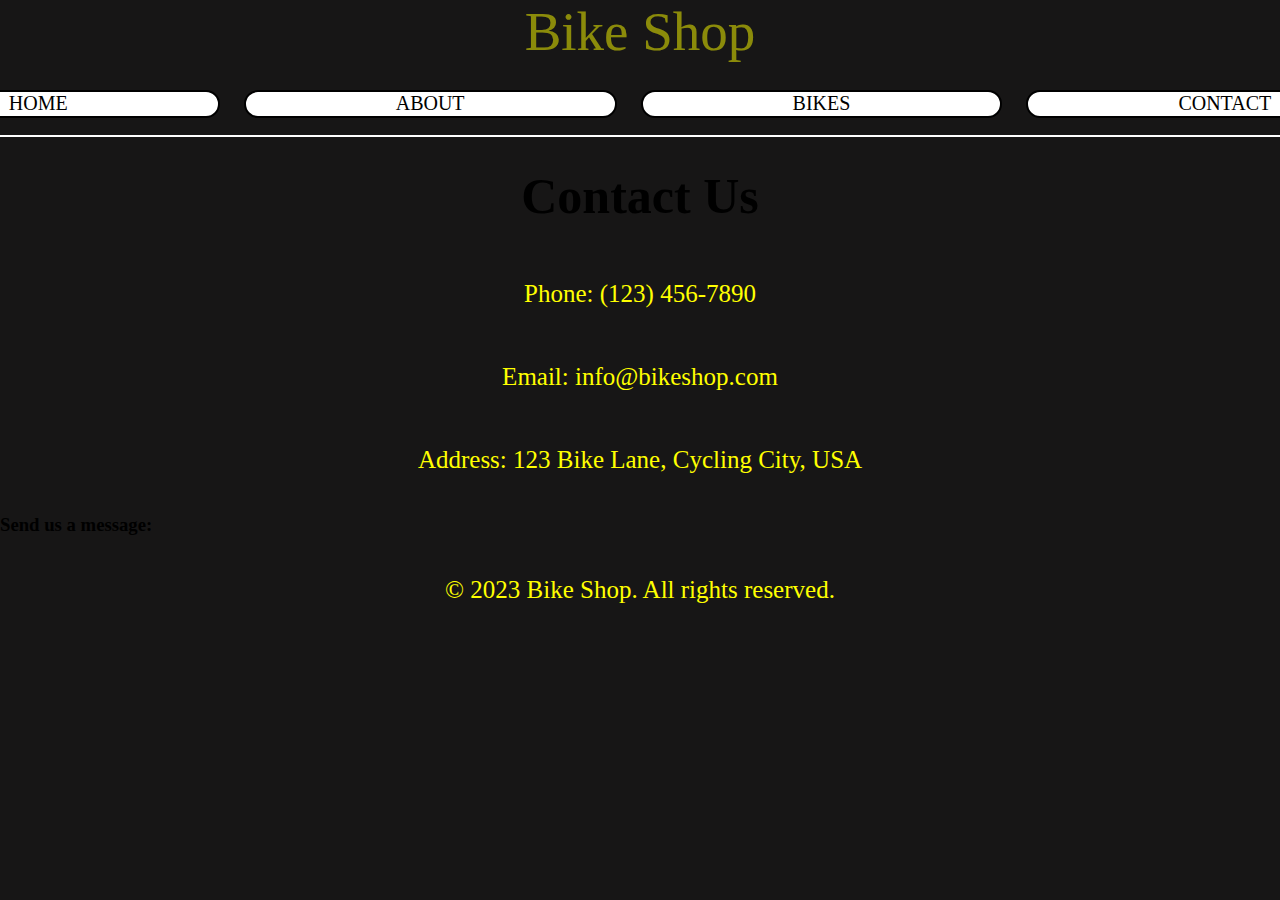
<file: Bike_Shop_Lab_HTML_CSS copy/contact.html>
<!DOCTYPE html>
<html lang="en">
<head>
    <meta charset="UTF-8">
    <meta name="viewport" content="width=device-width, initial-scale=1.0">
    <title>Contact | Bike Shop</title>
    <link rel="stylesheet" href="styles.css">
</head>
<body>
    <header>
        <div>
            <h1>Bike Shop</h1>
        </div>
        <div class>
            <nav>
                <ul>
                    <li><a href="index.html">Home</a></li>
                    <li><a href="about.html">About</a></li>
                    <li><a href="bikes.html">Bikes</a></li>
                    <li><a href="contact.html">Contact</a></li>
                </ul>
            </nav>
        </div>
    </header>
        <h2>Contact Us</h2>
        <div id="contact-info">
            <p>Phone: (123) 456-7890</p>
            <p>Email: info@bikeshop.com</p>
            <p>Address: 123 Bike Lane, Cycling City, USA</p>
        </div>
        <div id="contact-form">
            <h3>Send us a message:</h3>
            <!-- Add a form that has inputs for name, email, message and a submit button. Then style it.  -->
           
        </div>
        <footer>
            <div>
                <p>&copy; 2023 Bike Shop. All rights reserved.</p>
            </div>
        </footer>
</body>

</html>
</file>
<file: Bike_Shop_Lab_HTML_CSS copy/styles.css>
body{
    margin:0;
    padding: 0;
    background-color:rgb(23, 22, 22);
    font-family: 'Times New Roman', Times, serif;
    
}

ul{
    list-style-type: none;
    margin: 0;
    padding: 0;
    overflow:hidden;
    
    display: flex;
    justify-content: center;
    background-color: rgb(23, 22, 22)

}

li{
    float: left;
    padding-top: 10px;
    padding-bottom: 5px;
   
    
}



li a{
    display: block;
    text-align: center;
    color: rgb(0, 0, 0);
    
    text-decoration: none;
    padding:0 150px 1px;
    text-transform: uppercase;
    border: 2px solid black;
    border-radius: 25px;
    margin: 12px;
    background-color:white;
    font-style: bold;
    transition: 0.5s;
    font-size: 20px ;
    
}
li a:hover{
    background-color: black;
    color:yellow;
    border:2px solid white;

}

h1{
    text-align: center;
    font-family: 'Times New Roman', Times, serif;
    font-weight: 100;
    font-size: 55px;
    background-color:white;
    margin-bottom: 0px;
    margin-top: 0;
    padding-bottom: 5px;
    background-color:rgb(23, 22, 22);
    transition: 0.5;
    color: white;
    text-decoration: none;
    
    
    
}
h1:hover{
    opacity: 0.5;
    cursor: pointer;
    color: yellow;
    font-style: bold;
    font-weight: 300px;
    text-decoration: none;
   
    
    
      
}

header{
    border-bottom: 2px solid white;
    margin: 0;
    padding: 0;
}

.main1{
    background-color:rgb(70, 70, 70);
    padding-bottom: 250px;
    margin: 0px 10px;
    padding-left: 10px;
    

    
}
h2{
    margin:15px 0px;
    padding:15px 0px;
    text-align: center;
    font-size: 50px;
    
    font-family: Georgia, 'Times New Roman', Times, serif;

}

  


footer{
    justify-content: center;
    display: inline;
    background-color:rgb(80, 80, 80);
    color: yellow;
    font-weight: 100;
}

.images{
    width: 300px;
    display: inline-block;
    
    margin-left: auto;
    margin-right: auto;
}

.float-left{
 width: 250px; 
 height: 250px;
 object-fit:fill;
 padding: 1px;
 border: 1px;
 border-radius: 25px;

}
.float-left:hover{
    transform:scale(0.75);
    cursor: pointer;
}

.float-left.grow{
    transition: all 0.7s ease-in-out;
}
.outer-div-img{
    margin: 0;
    padding:0;
    display: table;
    margin-left: auto;
    margin-right: auto;
    margin-bottom: 10px;
    
}

.div-p{
    width:320px
    padding-top:100px;
    margin: 100px 50px;
    border: 10px solid black;
    height:400px;
    text-align:center;
    border-radius: 25px;
    
}

p{
    text-align: center;
    padding: auto;
    font-size: 25px;
    color: yellow;
    font-weight: 300;;
    padding-top: 15px;
    padding-bottom: 15px;
    
    
}
.p2{
    padding-top: 60px;
}

.mainbck{
    background-image: url(/bikeimgs/backgroundimg1.jpg);
    background-repeat: no-repeat;
    width: 100%;
    height: max-content;
   background-position:center;
   background-size:cover;
   opacity: 0.7;
   
}
  
.div-p1{
   
   margin:15px 0px;
   padding:15px 0px;
   text-align: center;
   font-size: 50px;
   overflow:hidden;
   
   font-family: Georgia, 'Times New Roman', Times, serif;

}

.div-p3{
    width:320px
    padding-top:100px;
    margin: 100px 50px;
    border: 10px solid black;
    height:400px;
    overflow:none;   
    border-radius: 25px;
    display:relative;
    

    
}

#p3{
    color: black;
    font-weight: bolder;
    text-align: center;
    padding: 1em;
    margin-top: 90px;
    margin-bottom: 80px;
    
}

.bike-pic{
    width: 350px;
    padding:0;
    margin: 0;
    object-fit:contain;
    display: block;     
}



.bike-p1{
    
    display: block;
    object-fit: contain;
    margin: 0;
    padding-bottom:15px;
    color: yellow;
    font-size: 28x;
    font-weight: bold;
    background-color: black;
    line-height: 10px;
    
}

.button{
    width: 250px;
    height: 75px;
    overflow: hidden;
    font-weight: bold;
    font-size: 25px;
    border: 12px double black;
    padding: 0;

}

.button:hover{
    background-color:yellow;
    border: 12px double black;
    color:black;
    cursor: pointer;


}


.div-bike1{
    
    height: auto;
    display: block;
    margin: 30px;
    margin-bottom: 80px;
    border-radius:15px;
    overflow: hidden;  
    transition: 0.5s; 

}
.div-bike1:hover{
    transform:scale(0.75);
    cursor: pointer;
}

.div-bike1.grow{
    transition: all 0.7s ease-in-out;
}

.bik-wat{
    margin:150px 50px;
    padding: 50px;
    margin-bottom: 50px;
    align-items: center;
    justify-content: center;
   
    display: flex;
    
}

button{
    margin: 20px;
    width: 200px;
    height:70px;
    font-size: 24px;
    background-color: yellow;
    border: 7px double black;
    font-weight: 600;
    border-radius: 25px;
}
button:hover{
    background-color:black;
    border: 12px double yellow;
    color:white;
    cursor: pointer;
}
</file>
